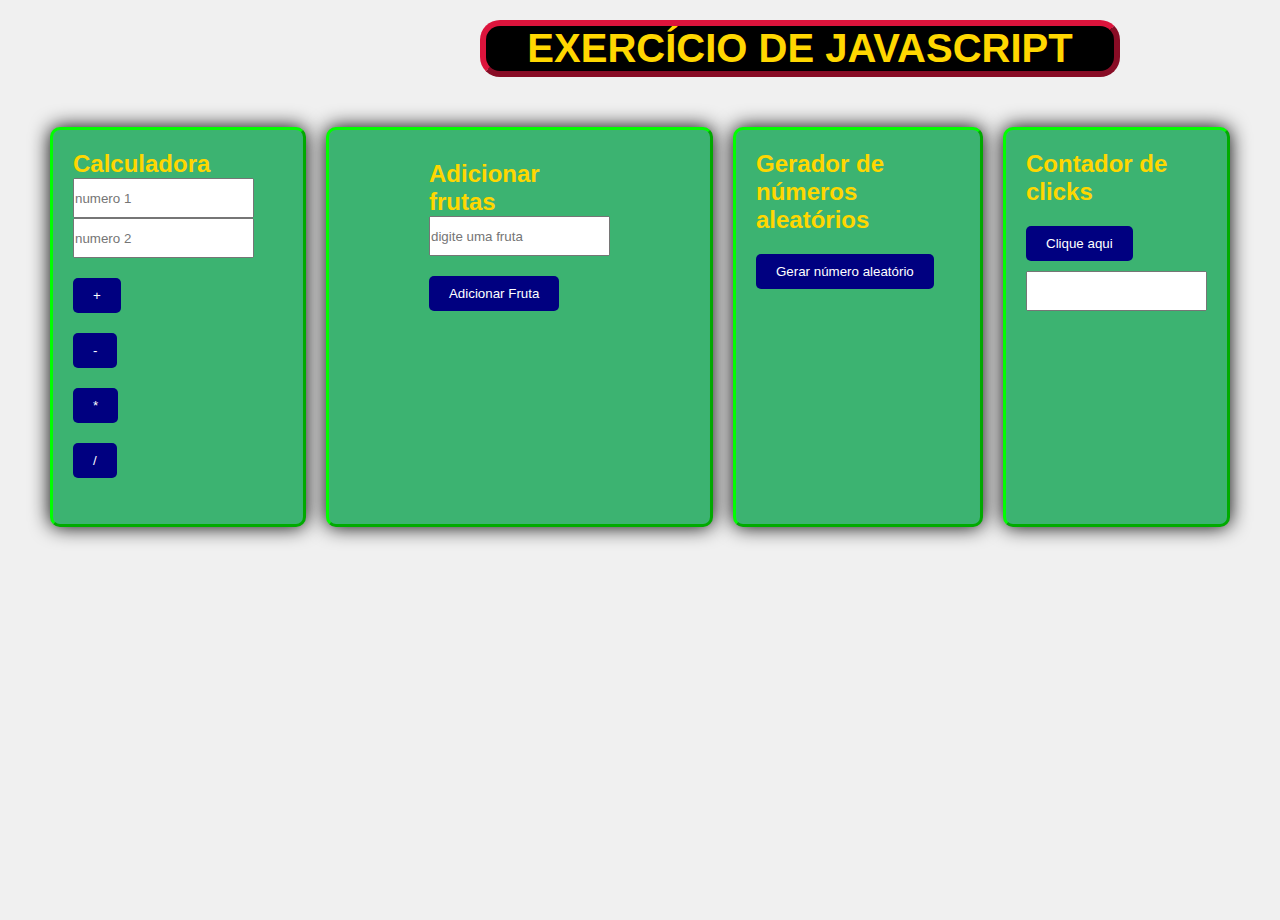
<file: index.html>
<!DOCTYPE html>
<html lang="pt-BR">
<head>
    <meta charset="UTF-8">
    <meta name="viewport" content="width=device-width, initial-scale=1.0">
    <title>Exercicio geral</title>
    <link rel="stylesheet" href="style.css">
</head>

     <h1>EXERCÍCIO DE JAVASCRIPT</h1> 
<section class="container-geral">
<!--CALCULADORA-->


    <div class="container">
              <h2>Calculadora</h2>
                <input type="number" id="numero1" placeholder="numero 1">
                <input type="number" id="numero2" placeholder="numero 2">

        <div class="operacao">
            <button onclick="calcular('+')">+</button>
            <button onclick="calcular('-')">-</button>
            <button onclick="calcular('*')">*</button>
            <button onclick="calcular('/')">/</button>
        </div>
               <p id="resultado"></p>   
    </div>


<!--EXERCÍCIO PRÁTICO-->
    <div class="container2">
        <h2>Adicionar frutas</h2>
    
        <form id="form-frutas">
    
        <input type="text" id="nova-fruta" placeholder="digite uma fruta" required>
        <button type="submit">Adicionar Fruta</button>
        </form>

    <p id="lista-frutas"></p>
    
    </div>


<!--GERADOR DE NÚMEROS ALEATÓRIOS-->
    <div class="container3">

        <h2>Gerador de números aleatórios</h2>

        <button id="gerar-numero" onclick="gerar()">Gerar número aleatório</button>

            <p class="gerador" id="numero-gerado"></p>


    </div>


    <div class="container4">

    <h2>Contador de clicks</h2>

    <button id="botao">Clique aqui</button>
   <input type="text" name="" id="contador">

    </div>
</section>





<script src="script.js"></script>
</body>
</html>
</file>
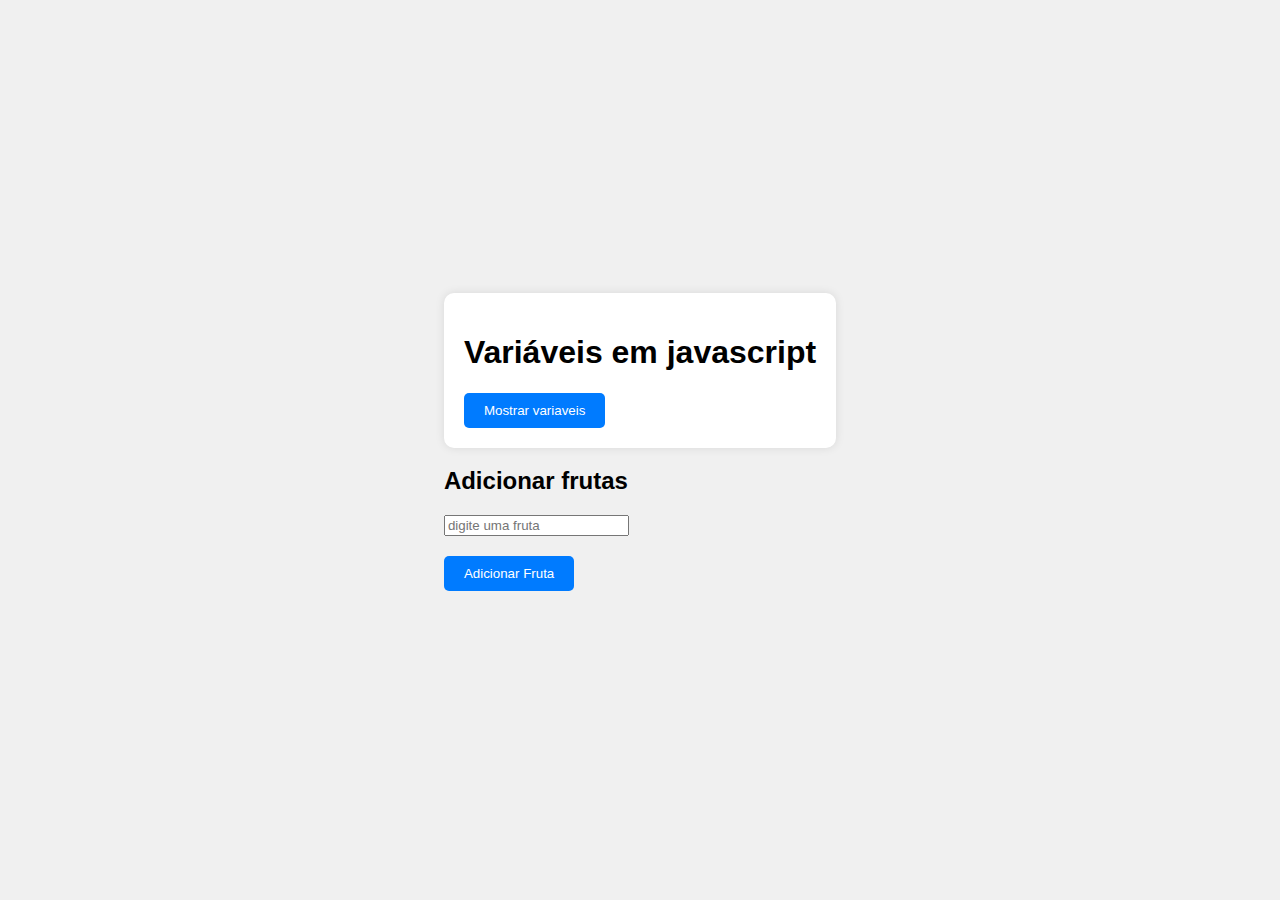
<file: exercicio-pratico.html>
<!DOCTYPE html>
<html lang="pt-BR">
<head>
    <meta charset="UTF-8">
    <meta name="viewport" content="width=device-width, initial-scale=1.0">
    <title>Variáveis em javascript</title>
    <link rel="stylesheet" href="styles.css">
</head>
<div>

<div class="container">
<h1>Variáveis em javascript</h1>

<p id="variavel-simples"></p>

<p id="variavel-composta"></p>

<p id="variavel-de-variaveis"></p>

<button id="mostrar-variaveis">Mostrar variaveis</button>
</div>
    
<h2>Adicionar frutas</h2>

<form id="form-frutas">

<input type="text" id="nova-fruta" placeholder="digite uma fruta" required>
<button type="submit">Adicionar Fruta</button>
</form>

<p id="lista-frutas"></p>
</div>

<script src="script.js"></script>










</body>
</html>
</file>
<file: style.css>
*{
margin: 0;
padding: 0;
box-sizing: border-box;
}

body {
font-family: Arial, sans-serif;
background-color: #f0f0f0;
align-items: center;
height: 100vh;
margin: 0;
}

.container {
background-color: #fff;
padding: 20px;
border-radius: 10px;
border: outset 3px lime;
background-color: #3CB371;
box-shadow: 0 0 20px rgba(0, 0, 0, 2.0);
}

.container2{
    background-color: #fff;
    border-radius: 10px;
    box-shadow: 0 0 20px rgba(0, 0, 0, 2.0);
    height: 400px;
    width: 400px;
padding: 30px 100px;
border: outset 3px lime;
background-color: #3CB371;
}

.container3{
    background-color: #fff;
    padding: 20px;
    border-radius: 10px;
    border: outset 3px lime;
    box-shadow: 0 0 20px rgba(0, 0, 0, 2.0);
    background-color: #3CB371;
}

.container4{
    background-color: #fff;
    padding: 20px;
    border-radius: 10px;
    border: outset 3px lime;
    box-shadow: 0 0 20px rgba(0, 0, 0, 2.0);
    background-color: #3CB371;
}

.gerador{
background-color: white;
width: 180px;
box-shadow: 0 0 20px rgba(0, 0, 0, 2.0);
cursor: pointer;
font-weight: bold;
}

h1 {
    text-align: center;
    margin: 20px;
    background-color: black;
    color: gold;
    font-size: 40px;
width: 50%;
margin-left: 480px;
border-radius: 20px;
border: outset 6px crimson;
}

h2{
color: #FFD700;
font-weight: bold;
}

input {
height: 40px;

}

.container-geral{
display: flex;
margin: 50px;
justify-content: center;
gap: 20px;
}

button {
display: block;
margin: 20px 0 0;
padding: 10px 20px;
background-color: #000080;
color: #fff;
border: none;
border-radius: 5px;
cursor: pointer;
margin-bottom: 10px;
}

button:hover {
background-color: #0056b3;
}
</file>
<file: styles.css>
body {
font-family: Arial, sans-serif;
background-color: #f0f0f0;
display: flex;
justify-content: center;
align-items: center;
height: 100vh;
margin: 0;
}

.container {
background-color: #fff;
padding: 20px;
border-radius: 10px;
box-shadow: 0 0 10px rgba(0, 0, 0, 0.1);
}

button {
display: block;
margin: 20px 0 0;
padding: 10px 20px;
background-color: #007bff;
color: #fff;
border: none;
border-radius: 5px;
cursor: pointer;
}

button:hover {
background-color: #0056b3;
}
</file>
